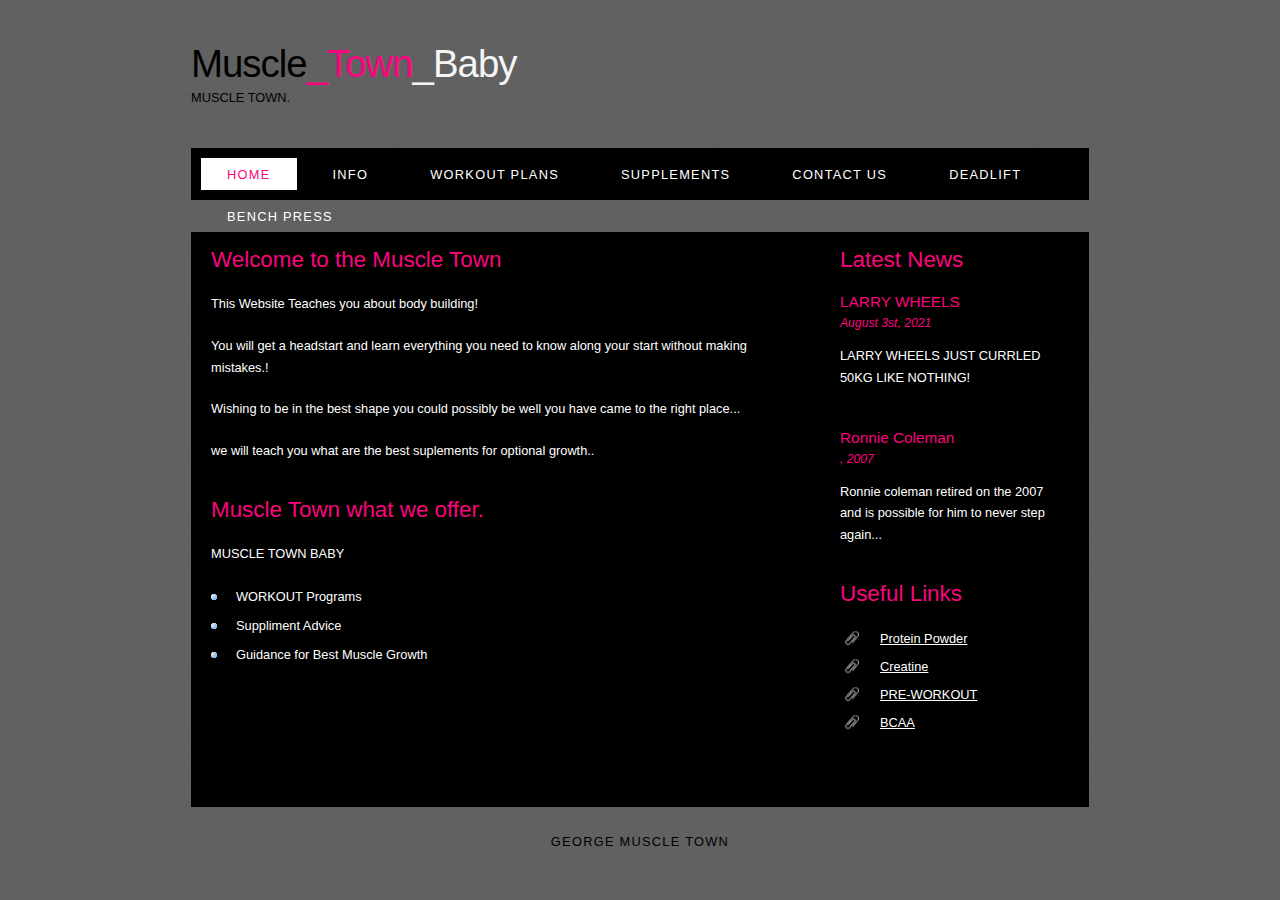
<file: index.html>
<!DOCTYPE HTML>
<html>

<head>
  <title>Georges Muscle Website</title>
  <meta name="description" content="website description" />
  <meta name="keywords" content="website keywords, website keywords" />
  <meta http-equiv="content-type" content="text/html; charset=UTF-8" />
  <link rel="stylesheet" type="text/css" href="style/style.css" title="style" />
</head>

<body>
  <div id="main">
    <div id="header">
      <div id="logo">
        <div id="logo_text">
         
          <h1><a href="index.html">Muscle<span class="logo_colour">_Town</span><span class="logo_colour2">_Baby</span></a></h1>
          <h2>MUSCLE TOWN.</h2>
        </div>
      </div>
      <div id="menubar">
        <ul id="menu">
          
          <li class="selected"><a href="index.html">Home</a></li>
          <li><a href="examples.html">INFO</a></li>
          <li><a href="page.html">Workout Plans</a></li>
          <li><a href="another_page.html">SUPPLEMENTS</a></li>
          <li><a href="contact.html">Contact Us</a></li>
          <li><a href="one more page.html">Deadlift</a></li>
          <li><a href="one more pagee.html">Bench Press</a></li>
        </ul>
      </div>
    </div>
    <div id="site_content">
      <div class="sidebar">
       
        <h3>Latest News</h3>
        <h4>LARRY WHEELS</h4>
        <h5>August 3st, 2021</h5>
        <p>LARRY WHEELS JUST CURRLED 50KG LIKE NOTHING!</a></p>
        <p></p>
        <h4>Ronnie Coleman</h4>
        <h5>, 2007</h5>
        <p>Ronnie coleman retired on the 2007 and is possible for him to never step again...</a></p>
        <h3>Useful Links</h3>
        <ul>
          <li><a href="https://www.optimumnutrition.com/en-gb/Products/Protein/Shakes-&-Powders/Gold-Standard-100%25-Whey-Protein/p/1101501?gclsrc=aw.ds&&gclid=Cj0KCQiAieWOBhCYARIsANcOw0yxQHoIgCAEplc0pJehwcYr3UQ3kUgqrxcEnJcaKi98O19lgRWHIaIaAjC1EALw_wcB">Protein Powder</a></li>
          <li><a href="https://www.hollandandbarrett.com/shop/product/optimum-nutrition-creatine-monohydrate-60076741?skuid=076741&utm_campaign=shopping&utm_medium=cpc&utm_source=google&gclid=Cj0KCQiAieWOBhCYARIsANcOw0w6HZdAMRj3cTtgHRjixzt45WULHtIB8wPSL5uMW_LBU88O2a5j_w0aAmhpEALw_wcB&gclsrc=aw.ds">Creatine</a></li>
          <li><a href="https://www.bodybuildingwarehouse.co.uk/redcon1-total-war-30-servings?ps=MTUwPTEwMDg=&gclid=Cj0KCQiAieWOBhCYARIsANcOw0xBZyFUif8L9T78I55KLpeJXScGXX89GK2LP0lGuEOCdnB2x6cfqmEaArCTEALw_wcB#150=1008">PRE-WORKOUT</a></li>
          <li><a href="https://www.bodybuildingwarehouse.co.uk/gold-standard-bcaa-train-sustain-28-servings?ps=MTUwPTg4OQ==&gclid=Cj0KCQiAieWOBhCYARIsANcOw0z6L0FezKTiXLKrb4emp2nHQQd8oO6QQ5h2-heeeH3m0k5TyYPVAogaAl1SEALw_wcB#150=889">BCAA</a></li>
        </ul>
       
      </div>
      <div id="content">
       
        <h1>Welcome to the Muscle Town</h1>
        <p>This Website Teaches you about body building!</p>
        <p>You will get a headstart and learn everything you need to know along your start without making mistakes.!</p>
        <p>Wishing to be in the best shape you could possibly be well you have came to the right place..</a>.</p>
        <p>we will teach you what are the best suplements for optional growth..</p>
        <h2>Muscle Town what we offer.</h2>
        <p>MUSCLE TOWN BABY</p>
        <ul>
          <li>WORKOUT Programs</li>
          <li>Suppliment Advice</li>
          <li>Guidance for Best Muscle Growth </li>
        </ul>
      </div>
    </div>
    <div id="footer">
      <p>George Muscle Town</p>
    </div>
  </div>
</body>
</html>
</file>
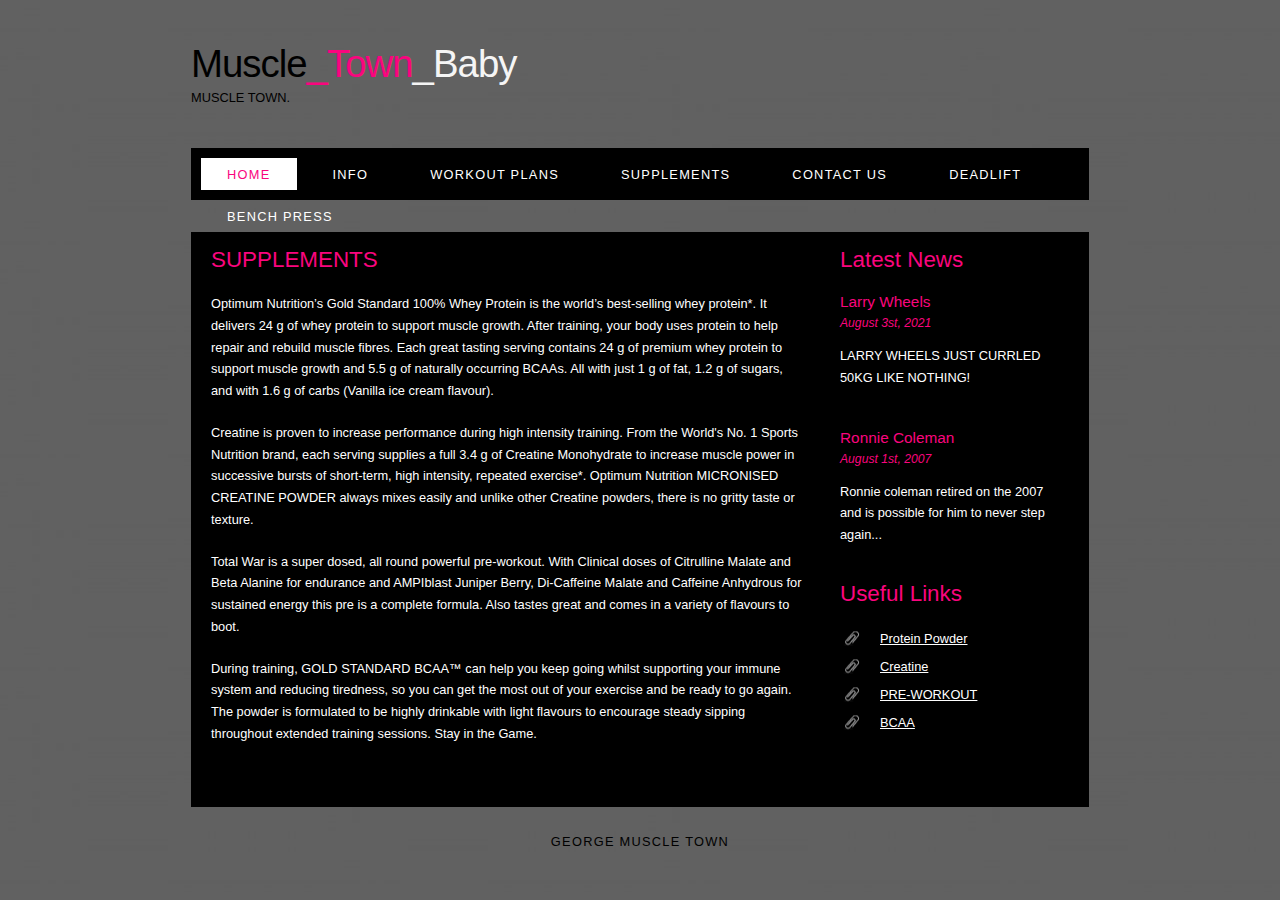
<file: another_page.html>
<!DOCTYPE HTML>
<html>

<head>
  <title>Georges Muscle Website</title>
  <meta name="description" content="website description" />
  <meta name="keywords" content="website keywords, website keywords" />
  <meta http-equiv="content-type" content="text/html; charset=UTF-8" />
  <link rel="stylesheet" type="text/css" href="style/style.css" title="style" />
</head>

<body>
  <div id="main">
    <div id="header">
      <div id="logo">
        <div id="logo_text">
         
          <h1><a href="index.html">Muscle<span class="logo_colour">_Town</span><span class="logo_colour2">_Baby</span></a></h1>
          <h2>MUSCLE TOWN.</h2>
        </div>
      </div>
      <div id="menubar">
        <ul id="menu">
        
          <li class="selected"><a href="index.html">Home</a></li>
          <li><a href="examples.html">INFO</a></li>
          <li><a href="page.html">Workout Plans</a></li>
          <li><a href="another_page.html">SUPPLEMENTS</a></li>
          <li><a href="contact.html">Contact Us</a></li>
          <li><a href="one more page.html">Deadlift</a></li>
          <li><a href="one more pagee.html">Bench Press</a></li>
        </ul>
      </div>
    </div>
    <div id="site_content">
      <div class="sidebar">

        <h3>Latest News</h3>
        <h4>Larry Wheels</h4>
        <h5>August 3st, 2021</h5>
        <p>LARRY WHEELS JUST CURRLED 50KG LIKE NOTHING!</a></p>
        <p></p>
        <h4>Ronnie Coleman</h4>
        <h5>August 1st, 2007</h5>
        <p>Ronnie coleman retired on the 2007 and is possible for him to never step again...</a></p>
        <h3>Useful Links</h3>
        <ul>
          <li><a href="https://www.optimumnutrition.com/en-gb/Products/Protein/Shakes-&-Powders/Gold-Standard-100%25-Whey-Protein/p/1101501?gclsrc=aw.ds&&gclid=Cj0KCQiAieWOBhCYARIsANcOw0yxQHoIgCAEplc0pJehwcYr3UQ3kUgqrxcEnJcaKi98O19lgRWHIaIaAjC1EALw_wcB">Protein Powder</a></li>
          <li><a href="https://www.hollandandbarrett.com/shop/product/optimum-nutrition-creatine-monohydrate-60076741?skuid=076741&utm_campaign=shopping&utm_medium=cpc&utm_source=google&gclid=Cj0KCQiAieWOBhCYARIsANcOw0w6HZdAMRj3cTtgHRjixzt45WULHtIB8wPSL5uMW_LBU88O2a5j_w0aAmhpEALw_wcB&gclsrc=aw.ds">Creatine</a></li>
          <li><a href="https://www.bodybuildingwarehouse.co.uk/redcon1-total-war-30-servings?ps=MTUwPTEwMDg=&gclid=Cj0KCQiAieWOBhCYARIsANcOw0xBZyFUif8L9T78I55KLpeJXScGXX89GK2LP0lGuEOCdnB2x6cfqmEaArCTEALw_wcB#150=1008">PRE-WORKOUT</a></li>
          <li><a href="https://www.bodybuildingwarehouse.co.uk/gold-standard-bcaa-train-sustain-28-servings?ps=MTUwPTg4OQ==&gclid=Cj0KCQiAieWOBhCYARIsANcOw0z6L0FezKTiXLKrb4emp2nHQQd8oO6QQ5h2-heeeH3m0k5TyYPVAogaAl1SEALw_wcB#150=889">BCAA</a></li>
        </ul>

      </div>
      <div id="content">
      
        <h1>SUPPLEMENTS</h1>
        <p>Optimum Nutrition’s Gold Standard 100% Whey Protein is the world’s best-selling whey protein*. It delivers 24 g of whey protein to support muscle growth. After training, your body uses protein to help repair and rebuild muscle fibres. Each great tasting serving contains 24 g of premium whey protein to support muscle growth and 5.5 g of naturally occurring BCAAs. All with just 1 g of fat, 1.2 g of sugars, and with 1.6 g of carbs (Vanilla ice cream flavour).</p>
        <p>Creatine is proven to increase performance during high intensity training. From the World's No. 1 Sports Nutrition brand, each serving supplies a full 3.4 g of Creatine Monohydrate to increase muscle power in successive bursts of short-term, high intensity, repeated exercise*. Optimum Nutrition MICRONISED CREATINE POWDER always mixes easily and unlike other Creatine powders, there is no gritty taste or texture.</p>
        <p>Total War is a super dosed, all round powerful pre-workout. With Clinical doses of Citrulline Malate and Beta Alanine for endurance and AMPIblast Juniper Berry, Di-Caffeine Malate and Caffeine Anhydrous for sustained energy this pre is a complete formula. Also tastes great and comes in a variety of flavours to boot.</p>
        <p>During training, GOLD STANDARD BCAA™ can help you keep going whilst supporting your immune system and reducing tiredness, so you can get the most out of your exercise and be ready to go again. The powder is formulated to be highly drinkable with light flavours to encourage steady sipping throughout extended training sessions. Stay in the Game.</p>
      </div>
    </div>
    <div id="footer">
      <p>George Muscle Town</p>
    </div>
  </div>
</body>
</html>
</file>
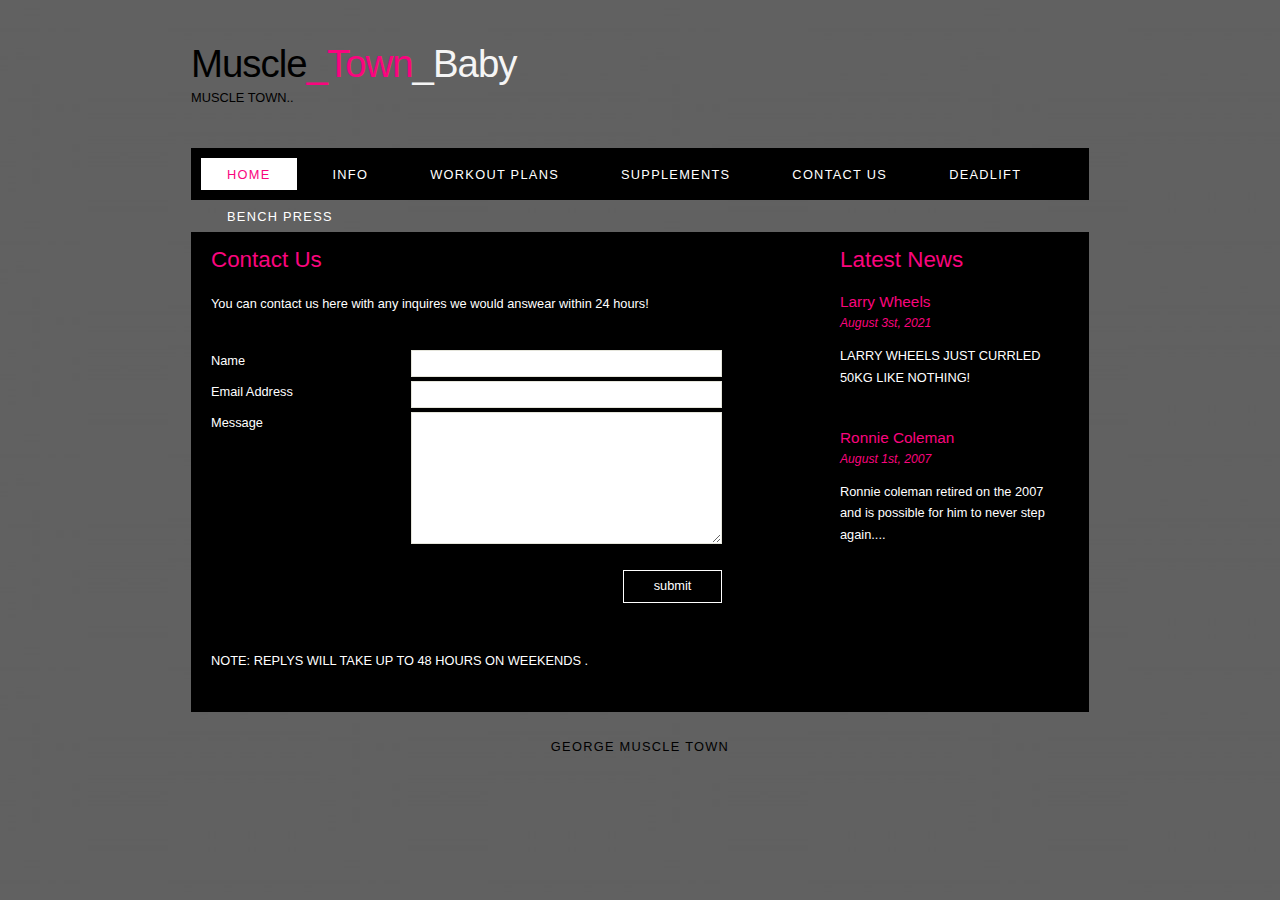
<file: contact.html>
<!DOCTYPE HTML>
<html>

<head>
  <title>Georges Muscle Website</title>
  <meta name="description" content="website description" />
  <meta name="keywords" content="website keywords, website keywords" />
  <meta http-equiv="content-type" content="text/html; charset=UTF-8" />
  <link rel="stylesheet" type="text/css" href="style/style.css" title="style" />
</head>

<body>
  <div id="main">
    <div id="header">
      <div id="logo">
        <div id="logo_text">
         
          <h1><a href="index.html">Muscle<span class="logo_colour">_Town</span><span class="logo_colour2">_Baby</span></a></h1>
          <h2>MUSCLE TOWN..</h2>
        </div>
      </div>
      <div id="menubar">
        <ul id="menu">
         
          <li class="selected"><a href="index.html">Home</a></li>
          <li><a href="examples.html">INFO</a></li>
          <li><a href="page.html">Workout Plans</a></li>
          <li><a href="another_page.html">SUPPLEMENTS</a></li>
          <li><a href="contact.html">Contact Us</a></li>
          <li><a href="one more page.html">Deadlift</a></li>
          <li><a href="one more pagee.html">Bench Press</a></li>
        </ul>
      </div>
    </div>
    <div id="site_content">
      <div class="sidebar">
     
        <h3>Latest News</h3>
        <h4>Larry Wheels</h4>
        <h5>August 3st, 2021</h5>
        <p>LARRY WHEELS JUST CURRLED 50KG LIKE NOTHING!<br /><a href="#"></a></p>
        <p></p>
        <h4>Ronnie Coleman</h4>
        <h5>August 1st, 2007</h5>
        <p>Ronnie coleman retired on the 2007 and is possible for him to never step again....<br /><a href="#"></a></p>

      </div>
      <div id="content">
       
        <h1>Contact Us</h1>
        <p>You can contact us here with any inquires we would answear within 24 hours!</p>
        <form action="#" method="post">
          <div class="form_settings">
            <p><span>Name</span><input class="contact" type="text" name="your_name" value="" /></p>
            <p><span>Email Address</span><input class="contact" type="text" name="your_email" value="" /></p>
            <p><span>Message</span><textarea class="contact textarea" rows="8" cols="50" name="your_enquiry"></textarea></p>
            <p style="padding-top: 15px"><span>&nbsp;</span><input class="submit" type="submit" name="contact_submitted" value="submit" /></p>
          </div>
        </form>
        <p><br /><br />NOTE: REPLYS WILL TAKE UP TO 48 HOURS ON WEEKENDS .</p>
      </div>
    </div>
    <div id="footer">
      <p>George Muscle Town</p>
    </div>
  </div>
</body>
</html>
</file>
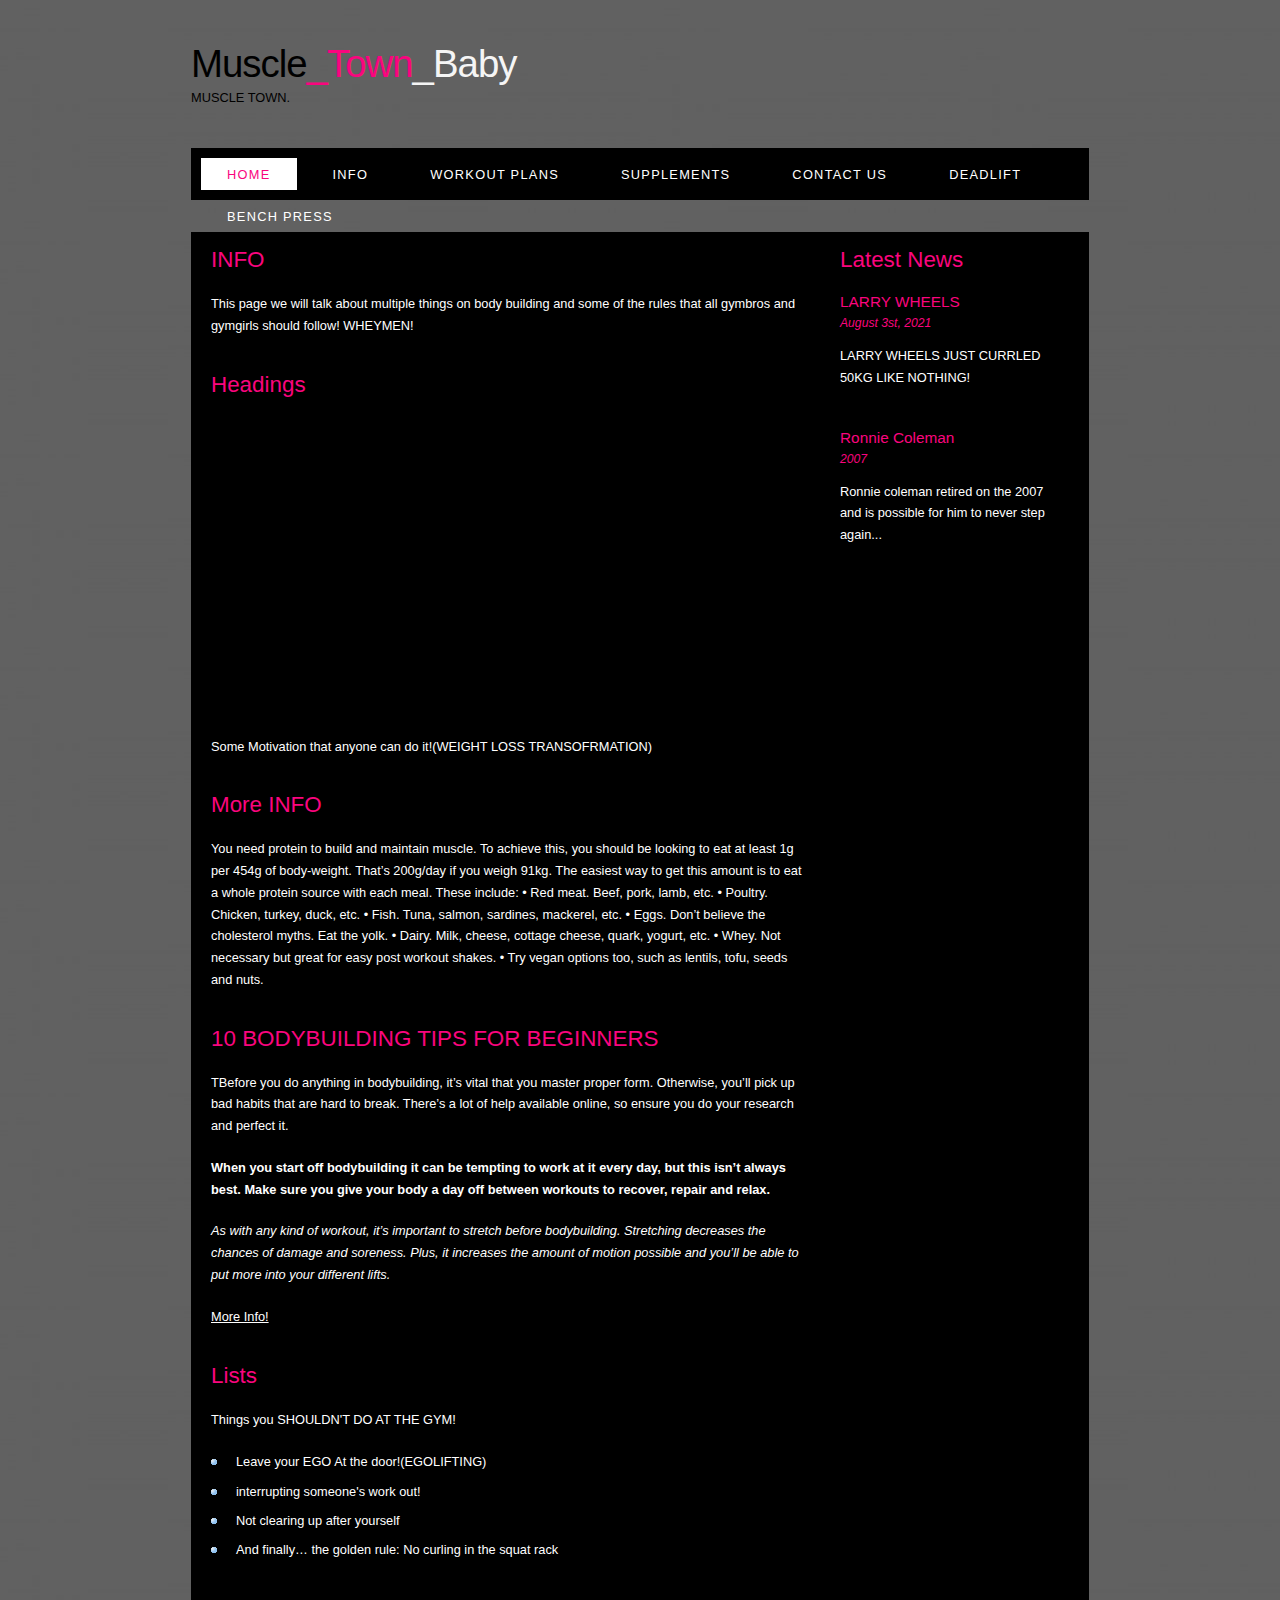
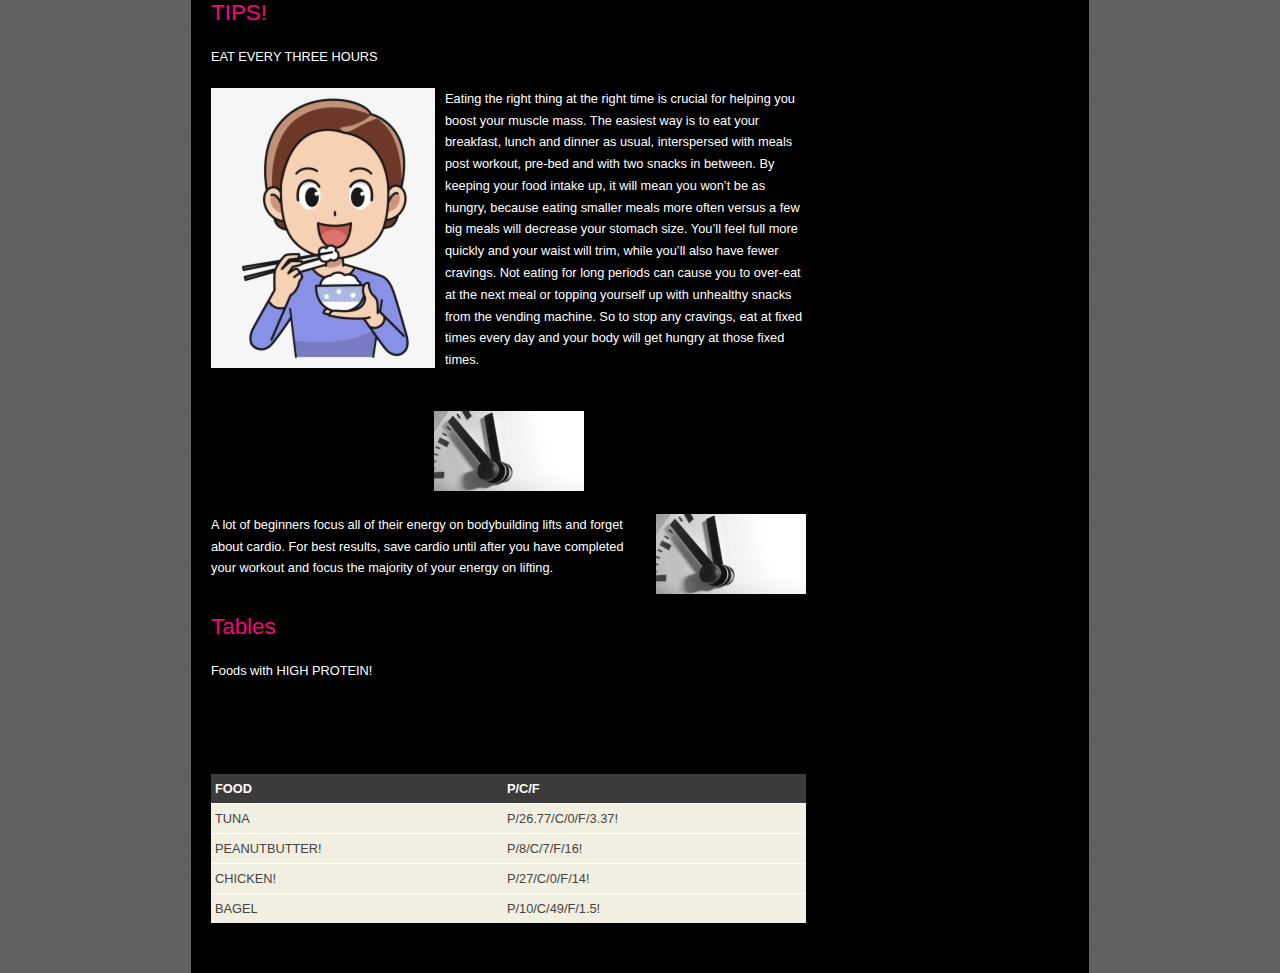
<file: examples.html>
<!DOCTYPE HTML>
<html>

<head>
  <title>Georges Muscle Website</title>
  <meta name="description" content="website description" />
  <meta name="keywords" content="website keywords, website keywords" />
  <meta http-equiv="content-type" content="text/html; charset=UTF-8" />
  <link rel="stylesheet" type="text/css" href="style/style.css" title="style" />
</head>

<body>
  <div id="main">
    <div id="header">
      <div id="logo">
        <div id="logo_text">
        
          <h1><a href="index.html">Muscle<span class="logo_colour">_Town</span><span class="logo_colour2">_Baby</span></a></h1>
          <h2>MUSCLE TOWN.</h2>
        </div>
      </div>
      <div id="menubar">
        <ul id="menu">
         
          <li class="selected"><a href="index.html">Home</a></li>
          <li><a href="examples.html">INFO</a></li>
          <li><a href="page.html">Workout Plans</a></li>
          <li><a href="another_page.html">SUPPLEMENTS</a></li>
          <li><a href="contact.html">Contact Us</a></li>
          <li><a href="one more page.html">Deadlift</a></li>
          <li><a href="one more pagee.html">Bench Press</a></li>
        </ul>
      </div>
    </div>
    <div id="site_content">
      <div class="sidebar">
       
        <h3>Latest News</h3>
        <h4>LARRY WHEELS</h4>
        <h5>August 3st, 2021</h5>
        <p>LARRY WHEELS JUST CURRLED 50KG LIKE NOTHING!<br /><a href="#"></a></p>
        <p></p>
        <h4>Ronnie Coleman</h4>
        <h5> 2007</h5>
        <p>Ronnie coleman retired on the 2007 and is possible for him to never step again...<br /><a href="#"></a></p>
      
      </div>
      <div id="content">
      
        <h1>INFO</h1>
        <p>This page we will talk about multiple things on body building and some of the rules that all gymbros and gymgirls should follow! WHEYMEN!</p>
        <h2>Headings</h2>
        <iframe width="560" height="315" src="https://www.youtube.com/embed/jMvq88Tm8No" title="YouTube video player" frameborder="0" allow="accelerometer; autoplay; clipboard-write; encrypted-media; gyroscope; picture-in-picture" allowfullscreen></iframe>
        <p>Some Motivation that anyone can do it!(WEIGHT LOSS TRANSOFRMATION)</p>
        <h1>More INFO</h1>
        <p>You need protein to build and maintain muscle. To achieve this, you should be looking to eat at least 1g per 454g of body-weight. That’s 200g/day if you weigh 91kg. The easiest way to get this amount is to eat a whole protein source with each meal. These include:
          • Red meat. Beef, pork, lamb, etc.
          • Poultry. Chicken, turkey, duck, etc.
          • Fish. Tuna, salmon, sardines, mackerel, etc.
          • Eggs. Don’t believe the cholesterol myths. Eat the yolk.
          • Dairy. Milk, cheese, cottage cheese, quark, yogurt, etc.
          • Whey. Not necessary but great for easy post workout shakes.
          • Try vegan options too, such as lentils, tofu, seeds and nuts. </p>
        
        <h2>10 BODYBUILDING TIPS FOR BEGINNERS</h2>
        <p>TBefore you do anything in bodybuilding, it’s vital that you master proper form. Otherwise, you’ll pick up bad habits that are hard to break. There’s a lot of help available online, so ensure you do your research and perfect it. </p>
        <p><strong>When you start off bodybuilding it can be tempting to work at it every day, but this isn’t always best. Make sure you give your body a day off between workouts to recover, repair and relax. </strong></p>
        <p><i>As with any kind of workout, it’s important to stretch before bodybuilding. Stretching decreases the chances of damage and soreness. Plus, it increases the amount of motion possible and you’ll be able to put more into your different lifts. </i></p>
        <p><a href="https://247fitness.co/blog/10-bodybuilding-tips-beginners">More Info!</a></p>
        <h2>Lists</h2>
        <p>Things you SHOULDN'T DO AT THE GYM!</p>
        <ul>
          <li>Leave your EGO At the door!(EGOLIFTING)</li>
          <li>interrupting someone's work out!</li>
          <li> Not clearing up after yourself</li>
          <li>And finally… the golden rule: No curling in the squat rack</li>
        </ul>
        
        </ol>
        <h2>TIPS!</h2>
        <p>EAT EVERY THREE HOURS</p>
        <span class="left"><img src="style/grahpic.png" alt="Picutre" /></span>
        <p>
          Eating the right thing at the right time is crucial for helping you boost your muscle mass. The easiest way is to eat your breakfast, lunch and dinner as usual, interspersed with meals post workout, pre-bed and with two snacks in between. By keeping your food intake up, it will mean you won’t be as hungry, because eating smaller meals more often versus a few big meals will decrease your stomach size. You’ll feel full more quickly and your waist will trim, while you’ll also have fewer cravings. Not eating for long periods can cause you to over-eat at the next meal or topping yourself up with unhealthy snacks from the vending machine. So to stop any cravings, eat at fixed times every day and your body will get hungry at those fixed times.
        </p>
        <span class="center"><img src="style/time.png" alt="picutre" /></span>
        <span class="right"><img src="style/time.png" alt="picture" /></span>
        <p>
          A lot of beginners focus all of their energy on bodybuilding lifts and forget about cardio. For best results, save cardio until after you have completed your workout and focus the majority of your energy on lifting. 
        </p>
        <h2>Tables</h2>
        <p>Foods with HIGH PROTEIN!</p>
        <table style="width:100%; border-spacing:0;">
          <tr><th>FOOD</th><th>P/C/F</th></tr>
          <tr><td>TUNA</td><td>P/26.77/C/0/F/3.37!</td></tr>
          <tr><td>PEANUTBUTTER!</td><td>P/8/C/7/F/16!</td></tr>
          <tr><td>CHICKEN!</td><td>P/27/C/0/F/14!</td></tr>
          <tr><td>BAGEL</td><td>P/10/C/49/F/1.5!</td></tr>

      </div>
    </div>
    <div id="footer">
      <p>George Muscle Town</p>
    </div>
  </div>
</body>
</html>
</file>
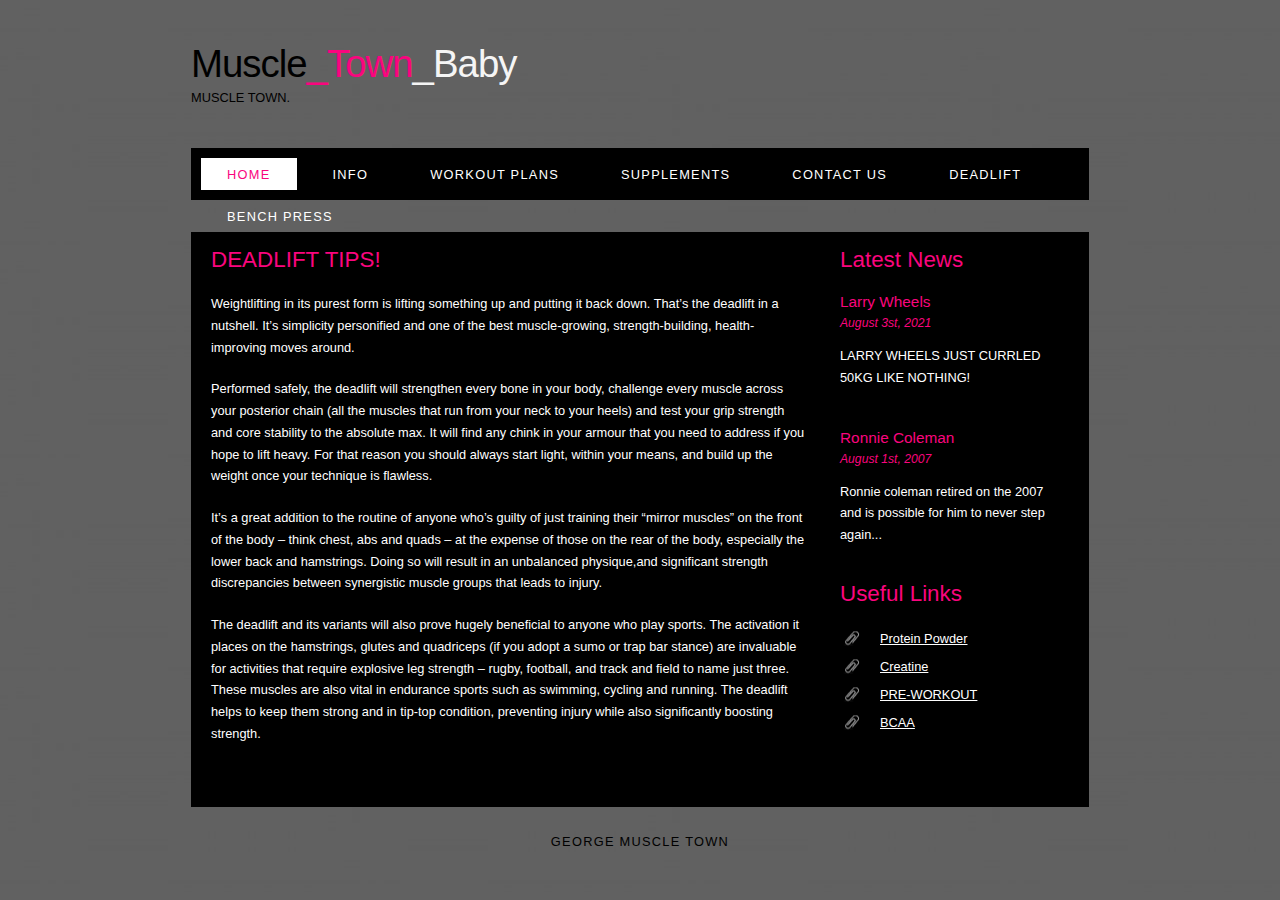
<file: one more page.html>
<!DOCTYPE HTML>
<html>

<head>
  <title>Georges Muscle Website</title>
  <meta name="description" content="website description" />
  <meta name="keywords" content="website keywords, website keywords" />
  <meta http-equiv="content-type" content="text/html; charset=UTF-8" />
  <link rel="stylesheet" type="text/css" href="style/style.css" title="style" />
</head>

<body>
  <div id="main">
    <div id="header">
      <div id="logo">
        <div id="logo_text">
         
          <h1><a href="index.html">Muscle<span class="logo_colour">_Town</span><span class="logo_colour2">_Baby</span></a></h1>
          <h2>MUSCLE TOWN.</h2>
        </div>
      </div>
      <div id="menubar">
        <ul id="menu">
        
          <li class="selected"><a href="index.html">Home</a></li>
          <li><a href="examples.html">INFO</a></li>
          <li><a href="page.html">Workout Plans</a></li>
          <li><a href="another_page.html">SUPPLEMENTS</a></li>
          <li><a href="contact.html">Contact Us</a></li>
          <li><a href="one more page.html">Deadlift</a></li>
          <li><a href="one more pagee.html">Bench Press</a></li>
        </ul>
      </div>
    </div>
    <div id="site_content">
      <div class="sidebar">

        <h3>Latest News</h3>
        <h4>Larry Wheels</h4>
        <h5>August 3st, 2021</h5>
        <p>LARRY WHEELS JUST CURRLED 50KG LIKE NOTHING!</a></p>
        <p></p>
        <h4>Ronnie Coleman</h4>
        <h5>August 1st, 2007</h5>
        <p>Ronnie coleman retired on the 2007 and is possible for him to never step again...</a></p>
        <h3>Useful Links</h3>
        <ul>
          <li><a href="https://www.optimumnutrition.com/en-gb/Products/Protein/Shakes-&-Powders/Gold-Standard-100%25-Whey-Protein/p/1101501?gclsrc=aw.ds&&gclid=Cj0KCQiAieWOBhCYARIsANcOw0yxQHoIgCAEplc0pJehwcYr3UQ3kUgqrxcEnJcaKi98O19lgRWHIaIaAjC1EALw_wcB">Protein Powder</a></li>
          <li><a href="https://www.hollandandbarrett.com/shop/product/optimum-nutrition-creatine-monohydrate-60076741?skuid=076741&utm_campaign=shopping&utm_medium=cpc&utm_source=google&gclid=Cj0KCQiAieWOBhCYARIsANcOw0w6HZdAMRj3cTtgHRjixzt45WULHtIB8wPSL5uMW_LBU88O2a5j_w0aAmhpEALw_wcB&gclsrc=aw.ds">Creatine</a></li>
          <li><a href="https://www.bodybuildingwarehouse.co.uk/redcon1-total-war-30-servings?ps=MTUwPTEwMDg=&gclid=Cj0KCQiAieWOBhCYARIsANcOw0xBZyFUif8L9T78I55KLpeJXScGXX89GK2LP0lGuEOCdnB2x6cfqmEaArCTEALw_wcB#150=1008">PRE-WORKOUT</a></li>
          <li><a href="https://www.bodybuildingwarehouse.co.uk/gold-standard-bcaa-train-sustain-28-servings?ps=MTUwPTg4OQ==&gclid=Cj0KCQiAieWOBhCYARIsANcOw0z6L0FezKTiXLKrb4emp2nHQQd8oO6QQ5h2-heeeH3m0k5TyYPVAogaAl1SEALw_wcB#150=889">BCAA</a></li>
        </ul>

      </div>
      <div id="content">
      
        <h1>DEADLIFT TIPS!</h1>
        <p>Weightlifting in its purest form is lifting something up and putting it back down. That’s the deadlift in a nutshell. It’s simplicity personified and one of the best muscle-growing, strength-building, health-improving moves around.</p>
        <p>Performed safely, the deadlift will strengthen every bone in your body, challenge every muscle across your posterior chain (all the muscles that run from your neck to your heels) and test your grip strength and core stability to the absolute max. It will find any chink in your armour that you need to address if you hope to lift heavy. For that reason you should always start light, within your means, and build up the weight once your technique is flawless.</p>
        <p>It’s a great addition to the routine of anyone who’s guilty of just training their “mirror muscles” on the front of the body – think chest, abs and quads – at the expense of those on the rear of the body, especially the lower back and hamstrings. Doing so will result in an unbalanced physique,and significant strength discrepancies between synergistic muscle groups that leads to injury. </p>
        <p>The deadlift and its variants will also prove hugely beneficial to anyone who play sports. The activation it places on the hamstrings, glutes and quadriceps (if you adopt a sumo or trap bar stance) are invaluable for activities that require explosive leg strength – rugby, football, and track and field to name just three. These muscles are also vital in endurance sports such as swimming, cycling and running. The deadlift helps to keep them strong and in tip-top condition, preventing injury while also significantly boosting strength.</p>
      </div>
    </div>
    <div id="footer">
      <p>George Muscle Town</p>
    </div>
  </div>
</body>
</html>
</file>
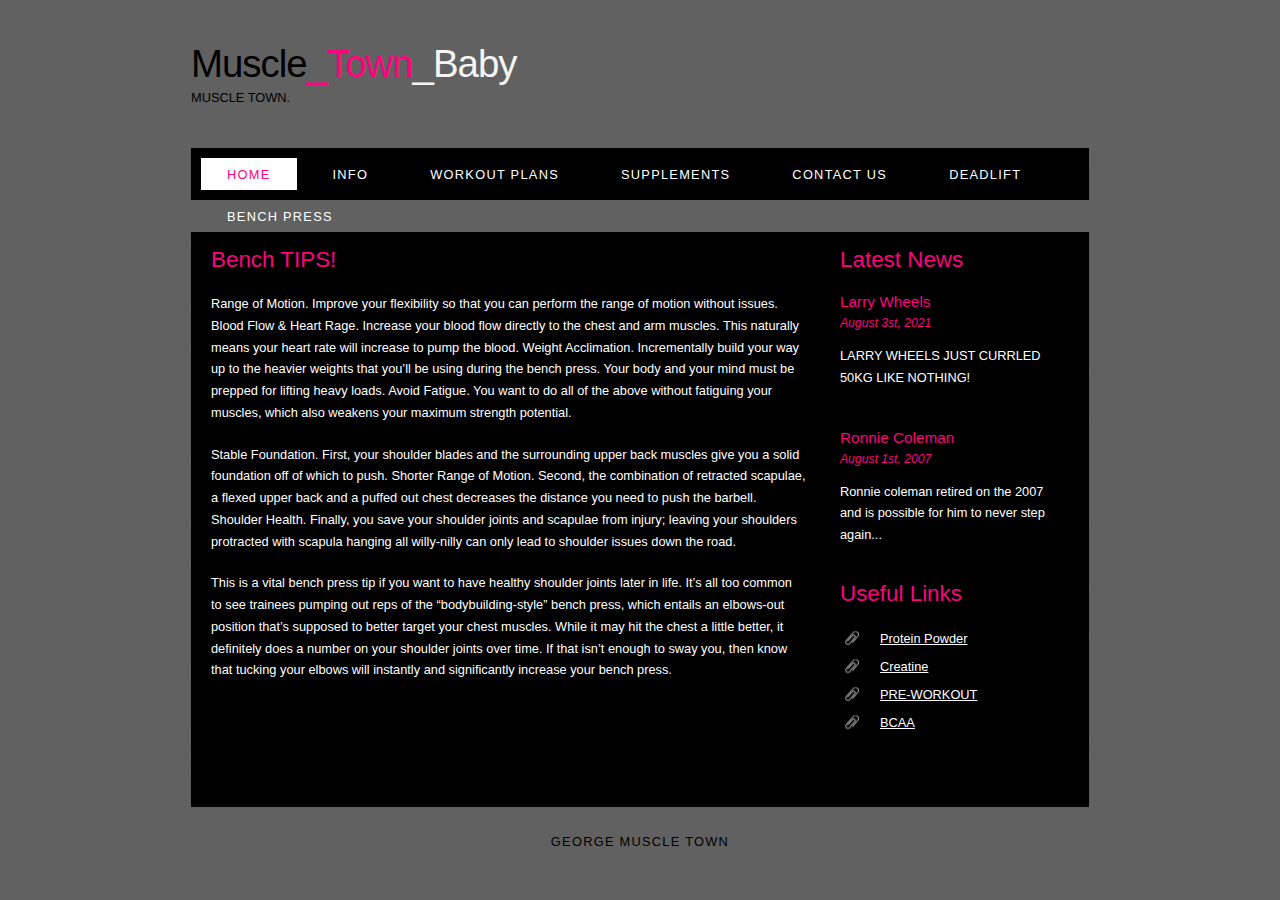
<file: one more pagee.html>
<!DOCTYPE HTML>
<html>

<head>
  <title>Georges Muscle Website</title>
  <meta name="description" content="website description" />
  <meta name="keywords" content="website keywords, website keywords" />
  <meta http-equiv="content-type" content="text/html; charset=UTF-8" />
  <link rel="stylesheet" type="text/css" href="style/style.css" title="style" />
</head>

<body>
  <div id="main">
    <div id="header">
      <div id="logo">
        <div id="logo_text">
         
          <h1><a href="index.html">Muscle<span class="logo_colour">_Town</span><span class="logo_colour2">_Baby</span></a></h1>
          <h2>MUSCLE TOWN.</h2>
        </div>
      </div>
      <div id="menubar">
        <ul id="menu">
        
          <li class="selected"><a href="index.html">Home</a></li>
          <li><a href="examples.html">INFO</a></li>
          <li><a href="page.html">Workout Plans</a></li>
          <li><a href="another_page.html">SUPPLEMENTS</a></li>
          <li><a href="contact.html">Contact Us</a></li>
          <li><a href="one more page.html">Deadlift</a></li>
          <li><a href="one more pagee.html">Bench Press</a></li>
        </ul>
      </div>
    </div>
    <div id="site_content">
      <div class="sidebar">

        <h3>Latest News</h3>
        <h4>Larry Wheels</h4>
        <h5>August 3st, 2021</h5>
        <p>LARRY WHEELS JUST CURRLED 50KG LIKE NOTHING!</a></p>
        <p></p>
        <h4>Ronnie Coleman</h4>
        <h5>August 1st, 2007</h5>
        <p>Ronnie coleman retired on the 2007 and is possible for him to never step again...</a></p>
        <h3>Useful Links</h3>
        <ul>
          <li><a href="https://www.optimumnutrition.com/en-gb/Products/Protein/Shakes-&-Powders/Gold-Standard-100%25-Whey-Protein/p/1101501?gclsrc=aw.ds&&gclid=Cj0KCQiAieWOBhCYARIsANcOw0yxQHoIgCAEplc0pJehwcYr3UQ3kUgqrxcEnJcaKi98O19lgRWHIaIaAjC1EALw_wcB">Protein Powder</a></li>
          <li><a href="https://www.hollandandbarrett.com/shop/product/optimum-nutrition-creatine-monohydrate-60076741?skuid=076741&utm_campaign=shopping&utm_medium=cpc&utm_source=google&gclid=Cj0KCQiAieWOBhCYARIsANcOw0w6HZdAMRj3cTtgHRjixzt45WULHtIB8wPSL5uMW_LBU88O2a5j_w0aAmhpEALw_wcB&gclsrc=aw.ds">Creatine</a></li>
          <li><a href="https://www.bodybuildingwarehouse.co.uk/redcon1-total-war-30-servings?ps=MTUwPTEwMDg=&gclid=Cj0KCQiAieWOBhCYARIsANcOw0xBZyFUif8L9T78I55KLpeJXScGXX89GK2LP0lGuEOCdnB2x6cfqmEaArCTEALw_wcB#150=1008">PRE-WORKOUT</a></li>
          <li><a href="https://www.bodybuildingwarehouse.co.uk/gold-standard-bcaa-train-sustain-28-servings?ps=MTUwPTg4OQ==&gclid=Cj0KCQiAieWOBhCYARIsANcOw0z6L0FezKTiXLKrb4emp2nHQQd8oO6QQ5h2-heeeH3m0k5TyYPVAogaAl1SEALw_wcB#150=889">BCAA</a></li>
        </ul>

      </div>
      <div id="content">
      
        <h1>Bench TIPS!</h1>
        <p>Range of Motion. Improve your flexibility so that you can perform the range of motion without issues.
          Blood Flow & Heart Rage. Increase your blood flow directly to the chest and arm muscles. This naturally means your heart rate will increase to pump the blood.
          Weight Acclimation. Incrementally build your way up to the heavier weights that you’ll be using during the bench press. Your body and your mind must be prepped for lifting heavy loads.
          Avoid Fatigue. You want to do all of the above without fatiguing your muscles, which also weakens your maximum strength potential.</p>
        <p>Stable Foundation. First, your shoulder blades and the surrounding upper back muscles give you a solid foundation off of which to push.
          Shorter Range of Motion. Second, the combination of retracted scapulae, a flexed upper back and a puffed out chest decreases the distance you need to push the barbell.
          Shoulder Health. Finally, you save your shoulder joints and scapulae from injury; leaving your shoulders protracted with scapula hanging all willy-nilly can only lead to shoulder issues down the road.</p>
        <p>This is a vital bench press tip if you want to have healthy shoulder joints later in life.

          It’s all too common to see trainees pumping out reps of the “bodybuilding-style” bench press, which entails an elbows-out position that’s supposed to better target your chest muscles. While it may hit the chest a little better, it definitely does a number on your shoulder joints over time.
          
          If that isn’t enough to sway you, then know that tucking your elbows will instantly and significantly increase your bench press. </p>
      </div>
    </div>
    <div id="footer">
      <p>George Muscle Town</p>
    </div>
  </div>
</body>
</html>
</file>
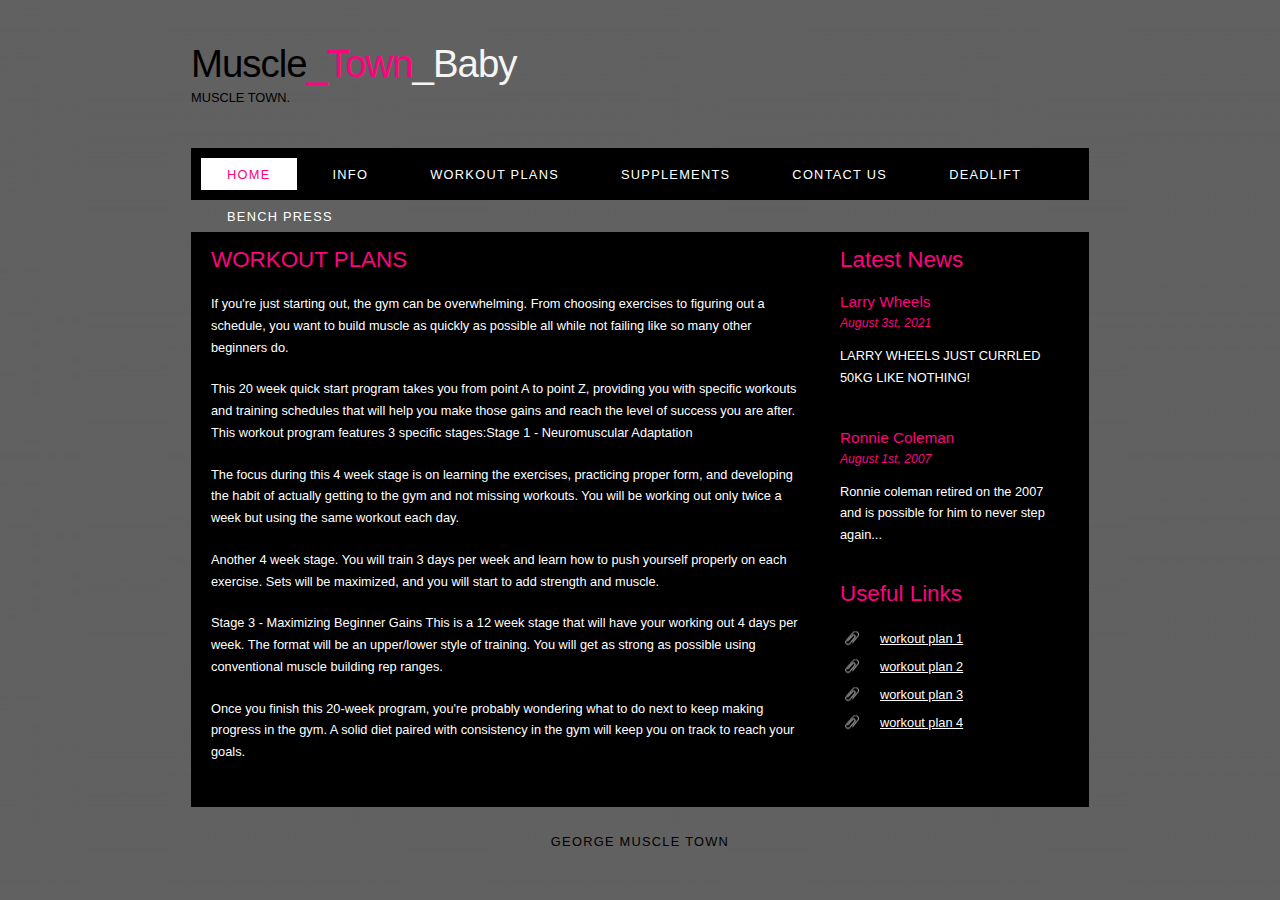
<file: page.html>
<!DOCTYPE HTML>
<html>

<head>
  <title>Georges Muscle Website</title>
  <meta name="description" content="website description" />
  <meta name="keywords" content="website keywords, website keywords" />
  <meta http-equiv="content-type" content="text/html; charset=UTF-8" />
  <link rel="stylesheet" type="text/css" href="style/style.css" title="style" />
</head>

<body>
  <div id="main">
    <div id="header">
      <div id="logo">
        <div id="logo_text">
       
          <h1><a href="index.html">Muscle<span class="logo_colour">_Town</span><span class="logo_colour2">_Baby</span></a></h1>
          <h2>MUSCLE TOWN.</h2>
        </div>
      </div>
      <div id="menubar">
        <ul id="menu">
          
          <li class="selected"><a href="index.html">Home</a></li>
          <li><a href="examples.html">INFO</a></li>
          <li><a href="page.html">Workout Plans</a></li>
          <li><a href="another_page.html">SUPPLEMENTS</a></li>
          <li><a href="contact.html">Contact Us</a></li>
          <li><a href="one more page.html">Deadlift</a></li>
          <li><a href="one more pagee.html">Bench Press</a></li>
        </ul>
      </div>
    </div>
    <div id="site_content">
      <div class="sidebar">
       
        <h3>Latest News</h3>
        <h4>Larry Wheels</h4>
        <h5>August 3st, 2021</h5>
        <p>LARRY WHEELS JUST CURRLED 50KG LIKE NOTHING!</a></p>
        <p></p>
        <h4>Ronnie Coleman</h4>
        <h5>August 1st, 2007</h5>
        <p>Ronnie coleman retired on the 2007 and is possible for him to never step again...</a></p>
        <h3>Useful Links</h3>
        <ul>
          <li><a href="https://www.muscleandstrength.com/workouts/8-week-hypertrophy-workout">workout plan 1</a></li>
          <li><a href="https://www.muscleandstrength.com/workouts/5-day-dumbbell-only-workout-split">workout plan 2</a></li>
          <li><a href="https://www.muscleandstrength.com/workouts/10-week-mass-building-program.html">workout plan 3</a></li>
          <li><a href="https://www.muscleandstrength.com/workouts/6-day-powerbuilding-split-meal-plan">workout plan 4</a></li>
        </ul>
      </div>
      <div id="content">
       
        <h1>WORKOUT PLANS</h1>
        <p>If you're just starting out, the gym can be overwhelming. From choosing exercises to figuring out a schedule, you want to build muscle as quickly as possible all while not failing like so many other beginners do.</p>
        <p>This 20 week quick start program takes you from point A to point Z, providing you with specific workouts and training schedules that will help you make those gains and reach the level of success you are after. This workout program features 3 specific stages:Stage 1 - Neuromuscular Adaptation </p>
        <p>The focus during this 4 week stage is on learning the exercises, practicing proper form, and developing the habit of actually getting to the gym and not missing workouts. You will be working out only twice a week but using the same workout each day.</p>
        <p>Another 4 week stage. You will train 3 days per week and learn how to push yourself properly on each exercise. Sets will be maximized, and you will start to add strength and muscle.</p>
        <p>Stage 3 - Maximizing Beginner Gains This is a 12 week stage that will have your working out 4 days per week. The format will be an upper/lower style of training. You will get as strong as possible using conventional muscle building rep ranges.</p>
        <p>Once you finish this 20-week program, you're probably wondering what to do next to keep making progress in the gym. A solid diet paired with consistency in the gym will keep you on track to reach your goals. </p>
      </div>
    </div>
    <div id="footer">
      <p>George Muscle Town</p>
    </div>
  </div>
</body>
</html>
</file>
<file: style/style.css>
html
{ height: 100%;}

*
{ margin: 0;
  padding: 0;}

body
{ font: normal .80em 'trebuchet ms', arial, sans-serif;
  background: #000000 url(background.jpg) repeat;
  color: #FFF;}

p
{ padding: 0 0 20px 0;
  line-height: 1.7em;}

img
{ border: 0;}

h1, h2, h3, h4, h5, h6 
{ font: normal 175% 'century gothic', arial, sans-serif;
  color: #FA057E;
  margin: 0 0 15px 0;
  padding: 15px 0 5px 0;}

h2
{ font: normal 175% 'century gothic', arial, sans-serif;}

h4, h5, h6
{ margin: 0;
  padding: 0 0 5px 0;
  font: normal 120% arial, sans-serif;}

h5, h6
{ font: italic 95% arial, sans-serif;
  padding: 0 0 15px 0;}

a, a:hover
{ outline: none;
  text-decoration: underline;
  color: #FFF;}

a:hover
{ text-decoration: none;}

.left
{ float: left;
  width: auto;
  margin-right: 10px;}

.right
{ float: right; 
  width: auto;
  margin-left: 10px;}

.center
{ display: block;
  text-align: center;
  margin: 20px auto;}

blockquote
{ margin: 20px 0; 
  padding: 10px 20px 0 20px;
  border: 1px solid #E5E5DB;
  background: #FFF;}

ul
{ margin: 2px 0 22px 17px;}

ul li
{ list-style-type: circle;
  margin: 0 0 6px 0; 
  padding: 0 0 4px 5px;}

ol
{ margin: 8px 0 22px 20px;}

ol li
{ margin: 0 0 11px 0;}

#main, #logo, #menubar, #site_content, #footer
{ margin-left: auto; 
  margin-right: auto;}

#header
{ background: transparent;
  height: 202px;}

#logo
{ width: 898px;
  position: relative;
  height: 148px;}

#logo #logo_text 
{ position: absolute; 
  top: 20px;
  left: 0;}

#logo h1, #logo h2
{ font: normal 300% 'century gothic', arial, sans-serif;
  border-bottom: 0;
  text-transform: none;
  margin: 0;}

#logo_text h1, #logo_text h1 a, #logo_text h1 a:hover 
{ padding: 22px 0 0 0;
  color: #000;
  letter-spacing: -1px;
  text-decoration: none;}

#logo_text h1 a .logo_colour
{ color: #FA057E;}

#logo_text h1 a .logo_colour2
{ color: #f5f5f5;}

#logo_text h2
{ font-size: 100%;
  padding: 4px 0 0 0;
  color: #000;}

#menubar
{ width: 898px;
  height: 52px;
  padding: 0;
  background: #000;} 

ul#menu, ul#menu li
{ float: left;
  margin: 0; 
  padding: 0;}

ul#menu li
{ list-style: none;}

ul#menu li a
{ letter-spacing: 0.1em;
  font: normal 100% arial, sans-serif;
  display: block; 
  float: left; 
  height: 17px;
  margin: 10px 0 0 10px;
  padding: 9px 26px 6px 26px;
  text-align: center;
  color: #FFF;
  text-transform: uppercase;
  text-decoration: none;
  background: transparent;} 

ul#menu li a:hover, ul#menu li.selected a, ul#menu li.selected a:hover
{ color: #FA057E;
  background: #fff;}

#site_content
{ width: 854px;
  overflow: hidden;
  margin: 0 auto 0 auto;
  padding: 0 24px 20px 20px;
  background: #000;} 

.sidebar
{ float: right;
  width: 210px;
  padding: 0 15px 20px 15px;}

.sidebar ul
{ width: 198px; 
  padding: 4px 0 0 0; 
  margin: 4px 0 30px 0;}

.sidebar li
{ list-style: none; 
  padding: 0 0 7px 0; }

.sidebar li a, .sidebar li a:hover
{ padding: 0 0 0 40px;
  display: block;
  background: transparent url(link.png) no-repeat left center;} 

.sidebar li a.selected
{ color: #7E2451;
  text-decoration: none;} 

#content
{ text-align: left;
  float: left;
  width: 595px;
  padding: 0;}

#content ul
{ margin: 2px 0 22px 0px;}

#content ul li
{ list-style-type: none;
  background: url(bullet.png) no-repeat;
  margin: 0 0 6px 0; 
  padding: 0 0 4px 25px;
  line-height: 1.5em;}

#footer
{ width: 898px;
  font: normal 100% 'lucida sans unicode', arial, sans-serif;
  height: 33px;
  padding: 24px 0 5px 0;
  text-align: center; 
  background: transparent;
  color: #000;
  text-transform: uppercase;
  letter-spacing: 0.1em;}

#footer a
{ color: #000;
  text-decoration: none;}

#footer a:hover
{ color: #000;
  text-decoration: underline;}

.search
{ color: #5D5D5D; 
  border: 1px solid #BBB; 
  width: 134px; 
  padding: 4px; 
  font: 100% arial, sans-serif;}

#colours
{ height: 0px;
  text-align: right;
  padding: 66px 16px 0px 300px;}
  
.form_settings
{ margin: 15px 0 0 0;}

.form_settings p
{ padding: 0 0 4px 0;}

.form_settings span
{ float: left; 
  width: 200px; 
  text-align: left;}
  
.form_settings input, .form_settings textarea
{ padding: 5px; 
  width: 299px; 
  font: 100% arial; 
  border: 1px solid #E5E5DB; 
  background: #FFF; 
  color: #47433F;}
  
.form_settings .submit
{ font: 100% arial; 
  border: 1px solid; 
  width: 99px; 
  margin: 0 0 0 212px; 
  height: 33px;
  padding: 2px 0 3px 0;
  cursor: pointer; 
  background: #000; 
  color: #FFF;}

.form_settings textarea, .form_settings select
{ font: 100% arial; 
  width: 299px;}

.form_settings select
{ width: 310px;}

.form_settings .checkbox
{ margin: 4px 0; 
  padding: 0; 
  width: 14px;
  border: 0;
  background: none;}

.separator
{ width: 100%;
  height: 0;
  border-top: 1px solid #D9D5CF;
  border-bottom: 1px solid #FFF;
  margin: 0 0 20px 0;}
  
table
{ margin: 10px 0 30px 0;}

table tr th, table tr td
{ background: #3B3B3B;
  color: #FFF;
  padding: 7px 4px;
  text-align: left;}
  
table tr td
{ background: #F0EFE2;
  color: #47433F;
  border-top: 1px solid #FFF;}
</file>
